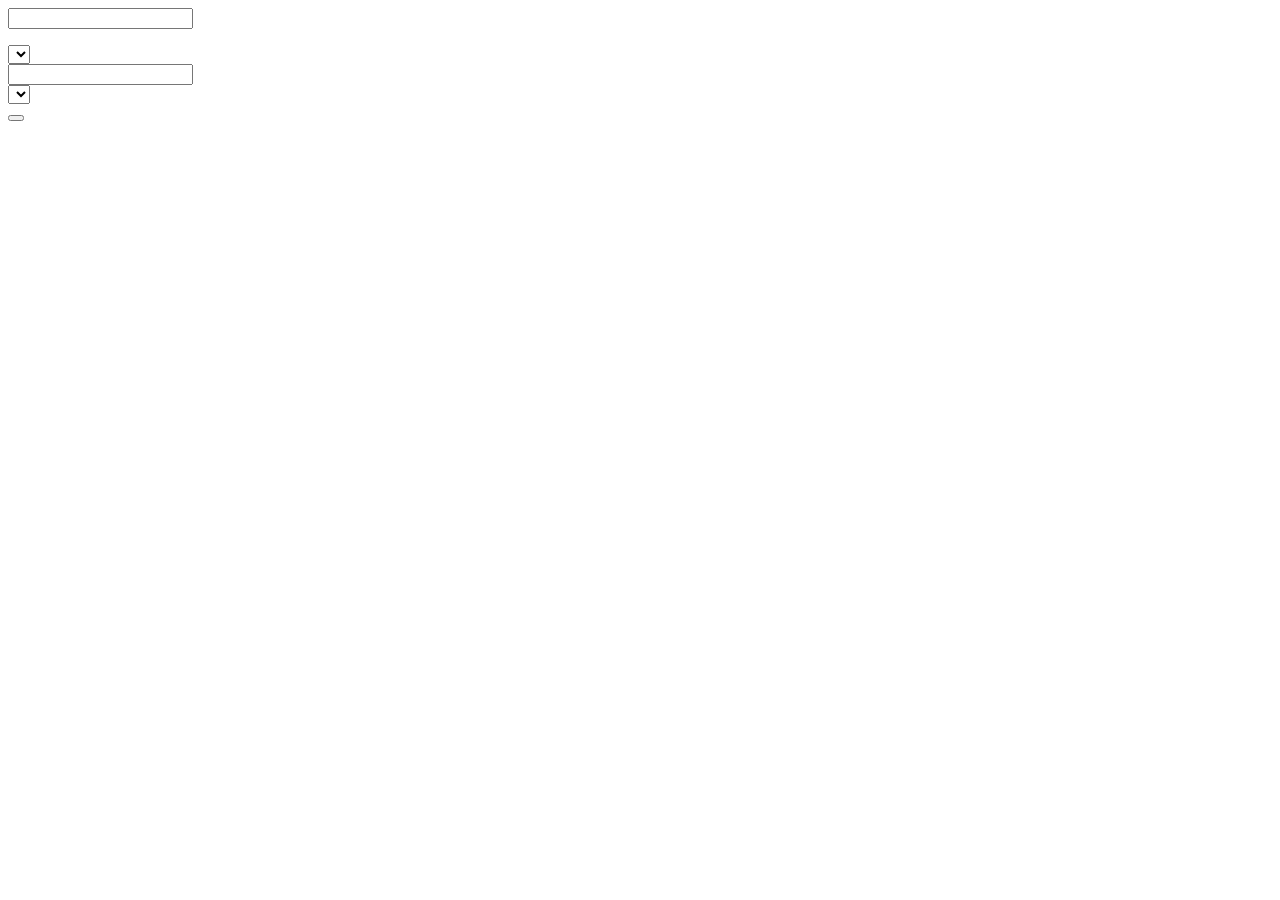
<file: src/main/resources/templates/fragments/inputField.html>
<!DOCTYPE HTML>
<html lang="en" xmlns:th="http://www.thymeleaf.org">

<head>
    <title>Shopping List</title>
</head>

<body>
    <div th:fragment="text(label, fieldName)">
        <div th:replace="~{:: customInput('text', ${label}, ${fieldName})}"></div>
    </div>
    <div th:fragment="date(label, fieldName)">
        <div th:replace="~{:: customInput('date', ${label}, ${fieldName})}"></div>
    </div>
    <div th:fragment="number(label, fieldName)">
        <div th:replace="~{:: customInput('number', ${label}, ${fieldName})}"></div>
    </div>


    <div th:fragment="customInput(type, label, fieldName)">
        <div class="input-group">
            <span th:if="${label != null}" 
                  class="input-group-text" 
                  th:text="${label}">
            </span>
            <input class="form-control" 
                   th:type="${type}" 
                   th:field=*{__${fieldName}__}
                   th:attrappend="disabled=${disabled ?: null}"
                   th:classappend="${#fields.hasErrors('__${fieldName}__')}? 'error' : ''" />
            <p th:if="${#fields.hasErrors('__${fieldName}__')}" th:errorclass="error"  th:errors="*{__${fieldName}__}"></p>
        </div>
    </div>

    <div th:fragment="dropdown(label, fieldName, backendEnumName)">
        <div class="input-group">
            <span class="input-group-text" 
                  th:text="${label}">
            </span>
            <select th:field="*{__${fieldName}__}">
                <option th:each="unit : ${T(__${backendEnumName}__).values()}" 
                        th:value="${unit}">
                    <th:block th:text="#{__${unit.messageKey}__}"></th:block>
                </option>
            </select>
        </div>
    </div>

    <div class="d-inline" th:fragment="numberWithoutLabelAndNoBinding(value)">
        <input th:type="number" 
               th:value="${value}"
               th:attrappend="disabled=${#bools.isTrue(disabled) ? 'disabled' : null}" />
    </div>

    <div class="d-inline" th:fragment="dropdownWithoutLabelAndNoBinding(valuesObejctName, selectedValue)">
        <select th:attrappend="disabled=${#bools.isTrue(disabled) ? 'disabled' : null}">
            <option th:each="shoppingUnit : ${__${valuesObejctName}__}"
                    th:value="${shoppingUnit}" 
                    th:text="#{__${shoppingUnit.messageKey}__}"
                    th:attrappend="selected = ${#strings.equals(selectedValue,shoppingUnit.name) ? true : null}">
            </option>
        </select>
    </div>

    <div class="d-inline" th:fragment="submitButton(styleClass, icon, label)">
        <div th:replace="~{ :: submitButtonSkeleton(${styleClass}, ~{ :: .submitButtonBody})}">
            <th:block class="submitButtonBody">
                <em th:class="${icon}"></em>
                <span th:text="${label}"></span>
            </th:block>
        </div>
    </div>

    <div class="d-inline" th:fragment="submitButtonWithoutLabel(styleClass, icon)">
        <div th:replace="~{ :: submitButtonSkeleton(${styleClass}, ~{ :: .submitButtonWithoutLabel})}">
            <th:block class="submitButtonWithoutLabel">
                <em th:class="${icon}"></em>
            </th:block>
        </div>
    </div>

    <div class="d-inline" th:fragment="submitButtonSkeleton(styleClass, buttonBody)">
        <button th:class="|btn ${styleClass}|" type="submit"
            th:attrappend = "name = ${buttonName ?: null},
                             onclick = ${onClick ?: null}">
            <div th:replace="${buttonBody}"></div>
        </button>
    </div>
    <div class="d-inline" th:fragment="navigationButton(href, styleClass, icon)">
        <a th:href="@{__${href}__}" th:class="|btn ${styleClass}|">
            <em th:class="${icon}"></em>
        </a>
    </div>
</body>

</html>
</file>
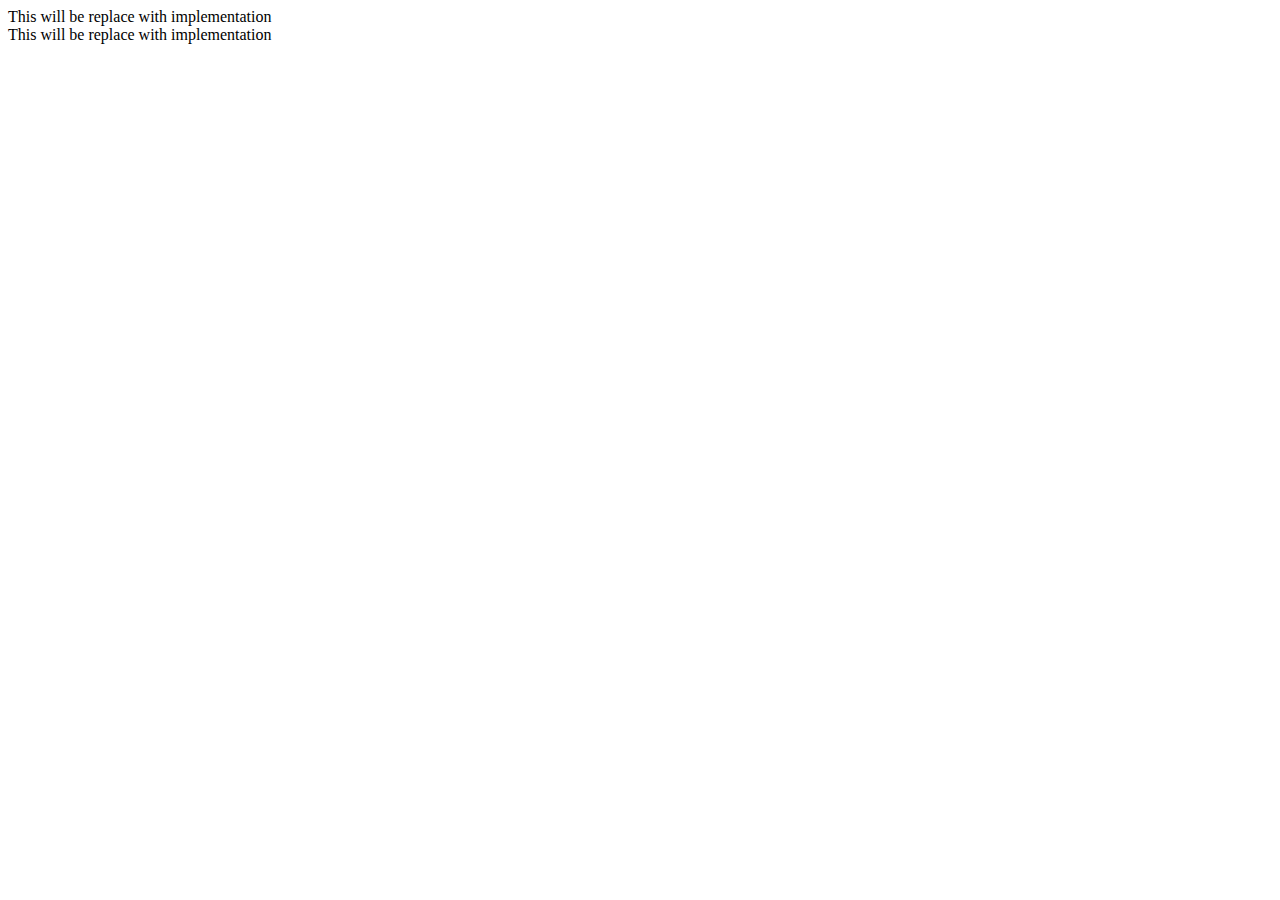
<file: src/main/resources/templates/fragments/container/container.html>
<!DOCTYPE HTML>
<html lang="en" xmlns:th="http://www.thymeleaf.org">

<head>
    <title>Shopping List</title>
</head>

<body>
    <div th:fragment="card(cardHeader, cardBody)">
        <div class="card shopping-list-card">
            <div class="card-header">
                <div th:replace="${cardHeader}">
                    This will be replace with implementation
                </div>
            </div>
            <div class="card-body">
                <div th:replace="${cardBody}">
                    This will be replace with implementation
                </div>
            </div>
        </div>
    </div>
</body>

</html>
</file>
